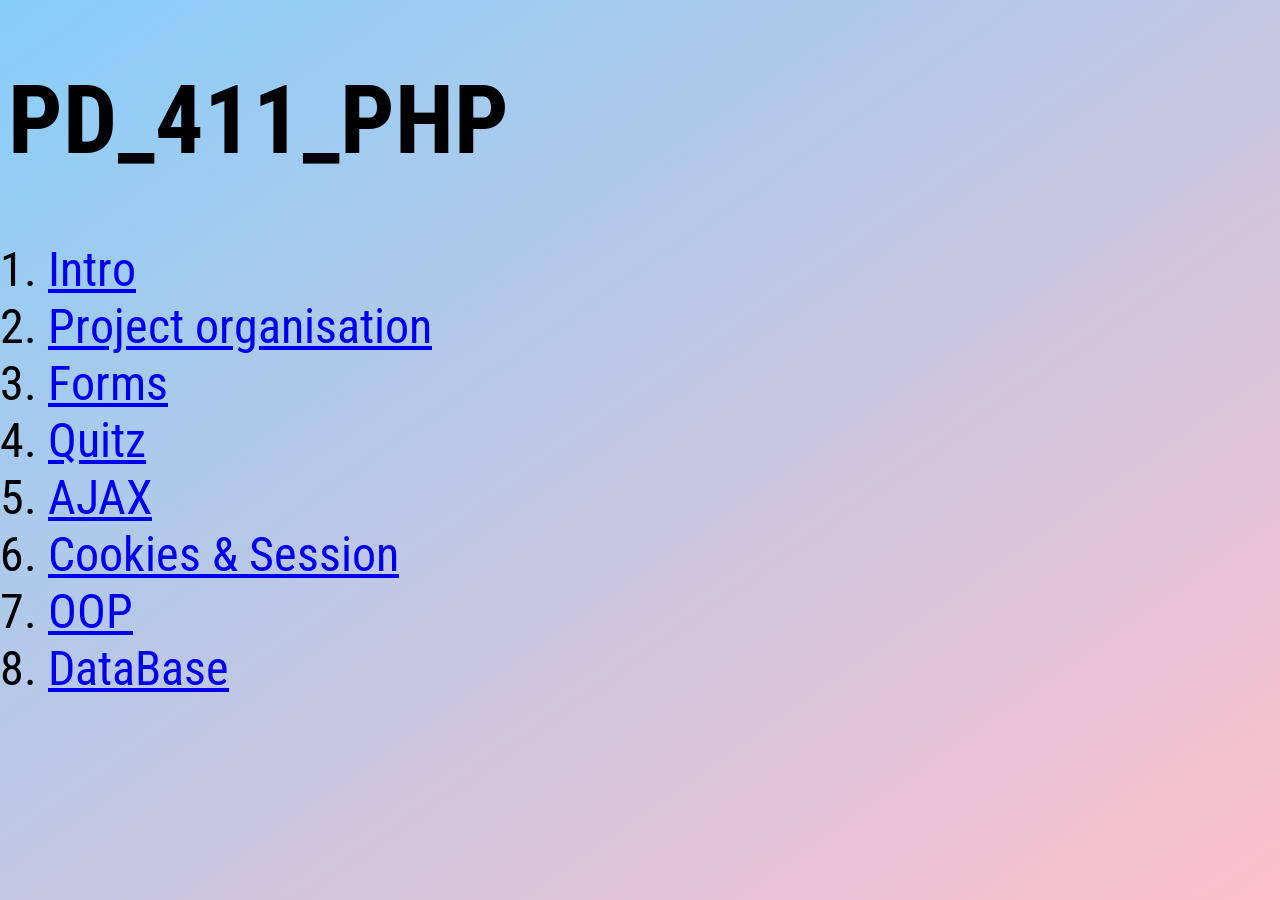
<file: index.html>
﻿<!DOCTYPE html>

<html lang="en" xmlns="http://www.w3.org/1999/xhtml">
<head>
    <meta charset="utf-8" />
    <title>PD_411_PHP</title>
	<link rel="stylesheet" href="style.css">
</head>
<body>
	<h1>PD_411_PHP</h1>
	<ol>
		<li><a href="intro.php">Intro</a></li>
		<li><a href="02-organisation/main.php">Project organisation</a></li>
		<li><a href="03-forms/index.php">Forms</a></li>
		<li><a href="04-Quitz/index.php">Quitz</a></li>
		<li><a href="05-AJAX/ajax.html">AJAX</a></li>
		<li><a href="06-CookiesAndSession/index.html">Cookies & Session</a></li>
		<li><a href="07-OOP/index.php">OOP</a></li>
		<li><a href="08-DataBase/index.html">DataBase</a></li>
	</ol>
</body>
</html>
</file>
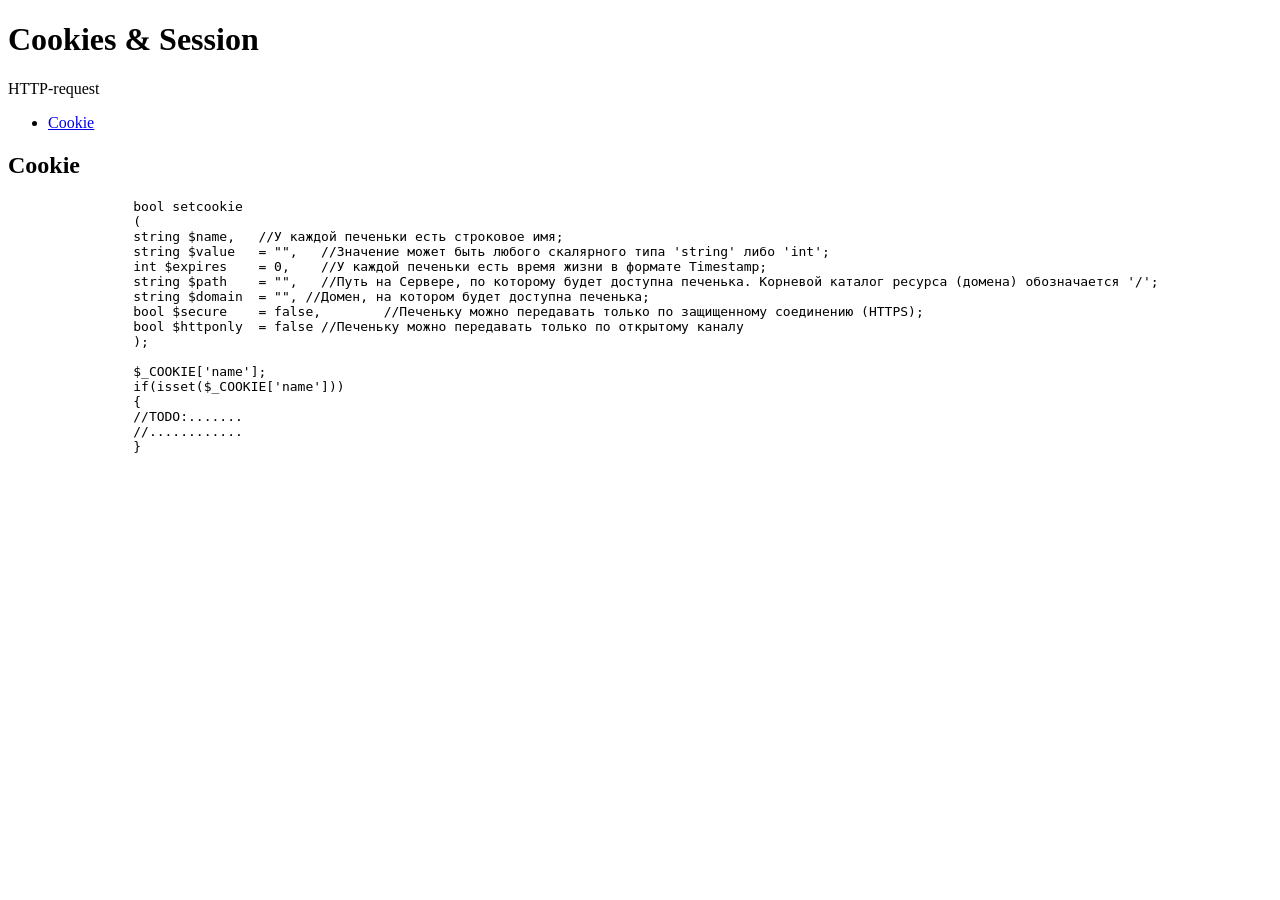
<file: 06-CookiesAndSession/index.html>
﻿<!DOCTYPE html>

<html lang="en" xmlns="http://www.w3.org/1999/xhtml">
<head>
    <meta charset="utf-8" />
    <title>Cookies & Session</title>
</head>
<body>
    <h1>Cookies & Session</h1>
	HTTP-request
	<ul>
		<li><a href="cookie.php">Cookie</a></li>
	</ul>

	<h2>Cookie</h2>

	<pre>
		bool setcookie
		(
		string $name,	//У каждой печеньки есть строковое имя;
		string $value	= "",	//Значение может быть любого скалярного типа 'string' либо 'int';
		int $expires	= 0,	//У каждой печеньки есть время жизни в формате Timestamp;
		string $path	= "",	//Путь на Сервере, по которому будет доступна печенька. Корневой каталог ресурса (домена) обозначается '/';
		string $domain	= "", //Домен, на котором будет доступна печенька;
		bool $secure	= false,	//Печеньку можно передавать только по защищенному соединению (HTTPS);
		bool $httponly	= false	//Печеньку можно передавать только по открытому каналу
		);

		$_COOKIE['name'];
		if(isset($_COOKIE['name']))
		{
		//TODO:.......
		//............
		}
	</pre>
</body>
</html>
</file>
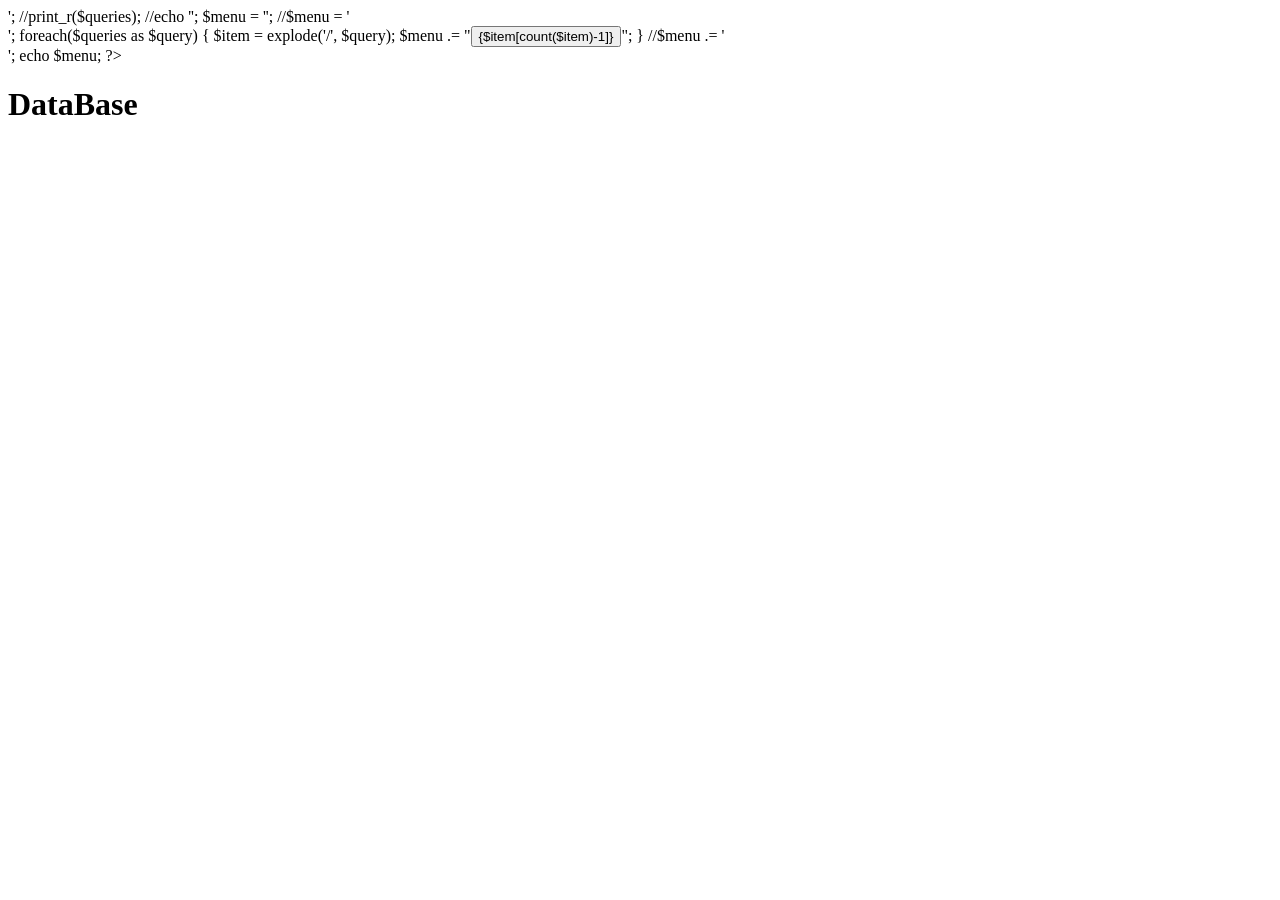
<file: 08-DataBase/index.html>
﻿<!DOCTYPE html>

<html lang="en" xmlns="http://www.w3.org/1999/xhtml">
<head>
    <meta charset="utf-8" />
	<link rel="stylesheet" href="css/style.css">
    <title>DataBase</title>
</head>
<body onload="getNavMenu()">
	<nav></nav>
    <h1>DataBase</h1>
	<div id="table"></div>
	<!--<ol>
		<li><a href="inc/main.php">Main</a></li>
		<li><a href="inc/groups.php">Groups</a></li>
	</ol>-->
	<script>
		function getNavMenu()
		{
			let request = new XMLHttpRequest();
			request.onreadystatechange = function ()
			{
				if (this.readyState == 4 && this.status == 200)
				{
					document.getElementsByTagName('nav')[0].innerHTML = this.responseText;
				}
			}
			request.open("GET", "inc/nav.php", true);
			request.send();
		}
		function loadTable(e)
		{
			let request = new XMLHttpRequest();
			request.onreadystatechange = function ()
			{
				if (this.readyState == 4 && this.status == 200)
				{
					document.getElementById("table").innerHTML = this.responseText;
				}
			}
			request.open("GET", `inc/load_table.php?q=${e.target.id}`, true);
			request.send();
		}
	</script>
</body>
</html>
</file>
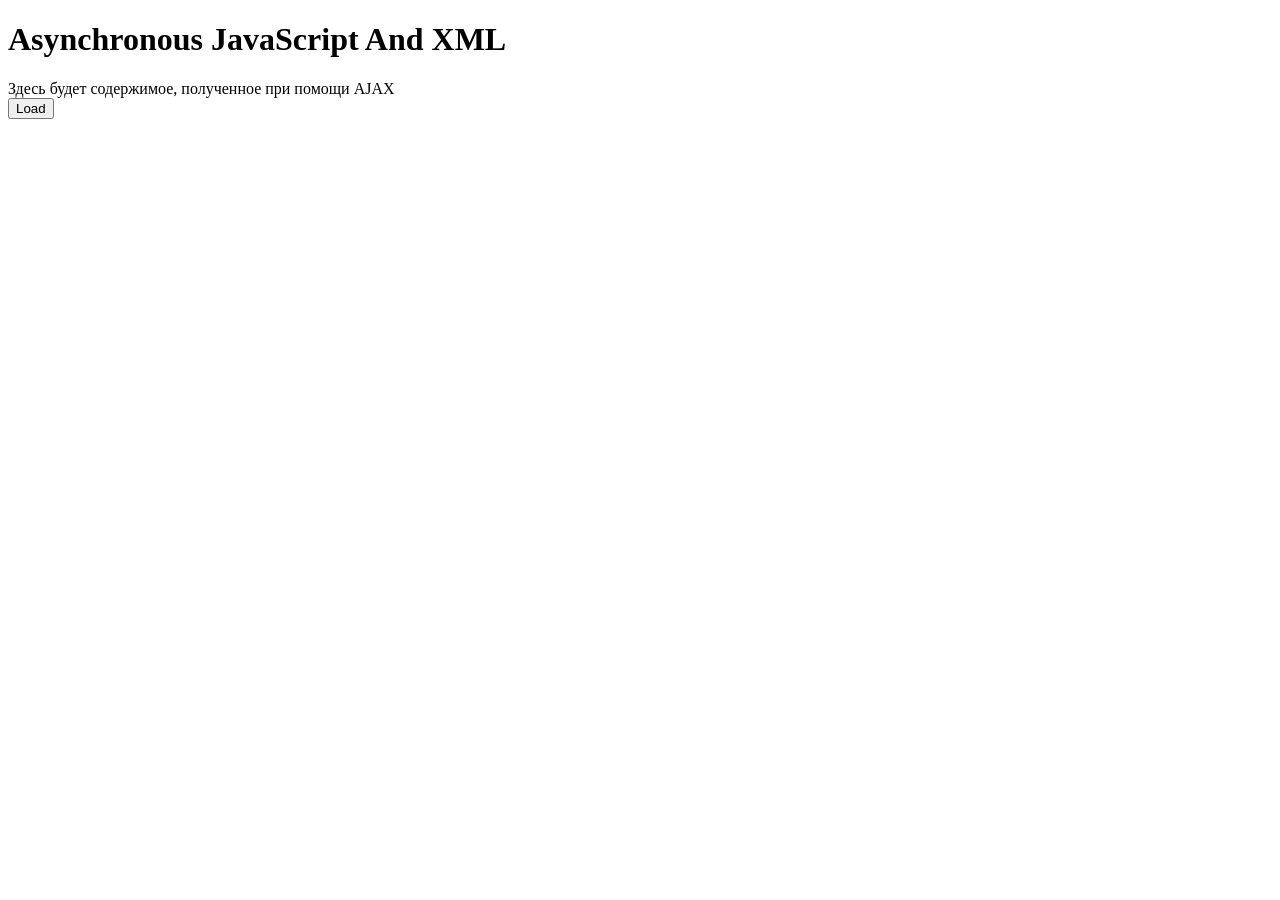
<file: 05-AJAX/ajax.html>
﻿<!DOCTYPE html>

<html lang="en" xmlns="http://www.w3.org/1999/xhtml">
<head>
    <meta charset="utf-8" />
    <title>AJAX</title>
	<style>
		table,		th,td
		{
			border:solid 1px;
			border-collapse:collapse;
		}
	</style>
</head>
<body>
    <h1>Asynchronous JavaScript And XML</h1>
	<div id="hello">
		Здесь будет содержимое, полученное при помощи AJAX
	</div>
	<button type="button" onclick="loadDoc()">Load</button>

	<table id="catalog">
		<!--<tr>
			<th>Title</th>
			<th>Artist</th>
			<th>Company</th>
			<th>Year</th>
		</tr>-->
	</table>

	<script>
		function loadDoc()
		{
			let request = new XMLHttpRequest();
			request.onreadystatechange = function ()
			{
				if (this.readyState == 4 && this.status == 200)
				{
					//document.getElementById("hello").innerHTML = this.responseText;
					loadXML(this);
				}
			}
			//request.open("GET", "ajax_info.txt", true);
			request.open("GET", "cd_catalog.xml", true);
			request.send();
		}
		function loadXML(xml)
		{
			let table = "<tr><th>Title</th><th>Artist</th><th>Year</th><th>Company</th></tr>";
			let catalog = xml.responseXML.getElementsByTagName("CD");
			for (let i = 0; i < catalog.length; i++)
			{
				table += "<tr><td>";
				table += catalog[i].getElementsByTagName("TITLE")[0].childNodes[0].nodeValue;
				table += "</td><td>";
				table += catalog[i].getElementsByTagName("ARTIST")[0].childNodes[0].nodeValue;
				table += "</td><td>";
				table += catalog[i].getElementsByTagName("YEAR")[0].childNodes[0].nodeValue;
				table += "</td><td>";
				table += catalog[i].getElementsByTagName("COMPANY")[0].childNodes[0].nodeValue;

				table += "</td></tr>";
			}
			document.getElementById("catalog").innerHTML = table;
		}
	</script>
</body>
</html>
</file>
<file: style.css>
﻿@import url('https://fonts.googleapis.com/css2?family=Roboto+Condensed:ital,wght@0,100..900;1,100..900&family=Roboto:ital,wght@0,100..900;1,100..900&display=swap');
body
{
    font-family: Roboto Condensed;
    font-size: 48px;
    /*background-color:lightskyblue;*/
    background-image: linear-gradient(to bottom right, lightskyblue, pink);
    /*height:88vh;*/ /*Viewport Height*/
    background-attachment: fixed;
}
</file>
<file: 08-DataBase/css/style.css>
﻿table, td, th
{
	border:solid 1px;
}
table
{
	border-collapse:collapse;
}
th
{
	background-color:lightgray;
}
</file>
